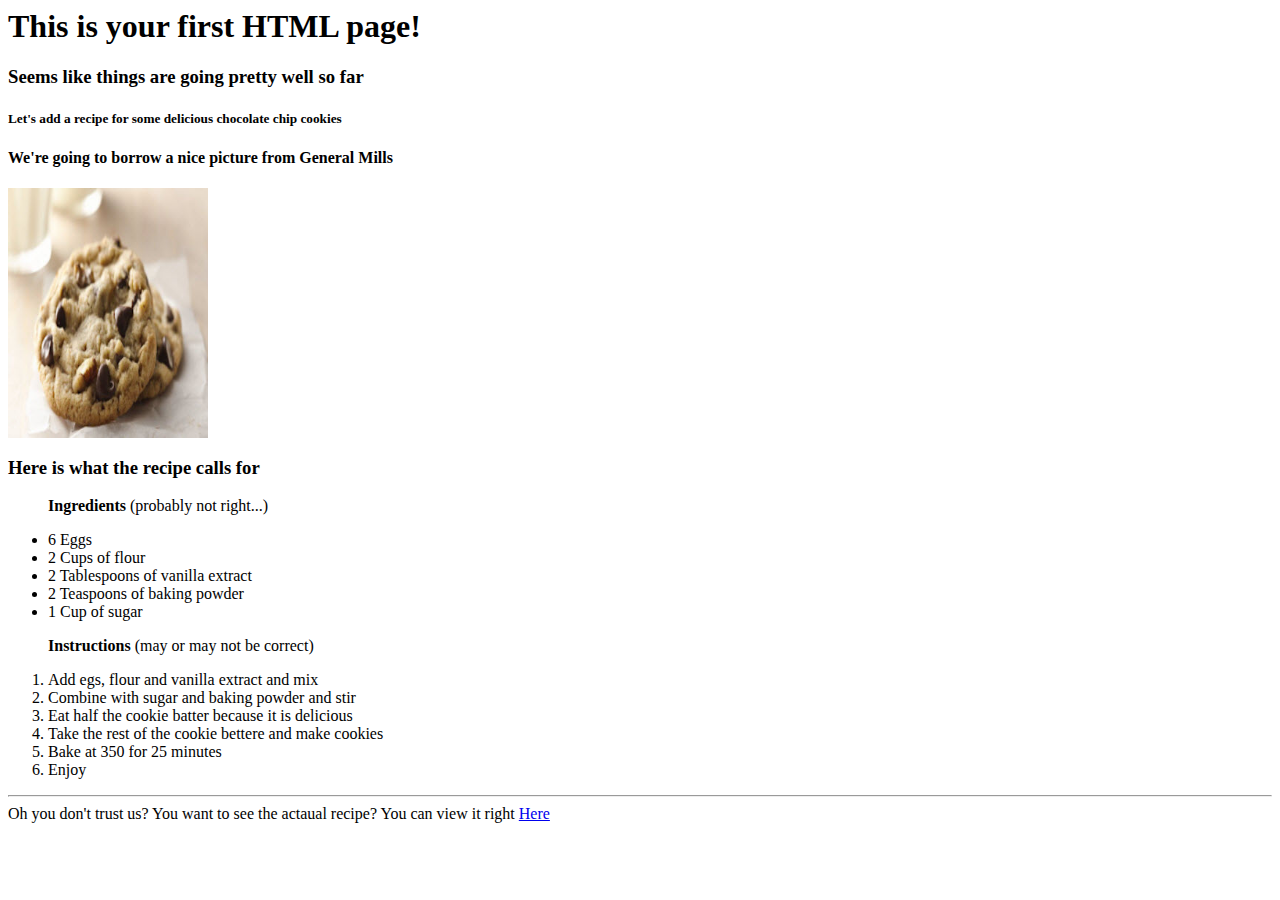
<file: FirstHTML/index.html>
<html lang="en">
<head>
    <meta charset="UTF-8">
    <meta http-equiv="X-UA-Compatible" content="IE=edge">
    <meta name="viewport" content="width=device-width, initial-scale=1.0">
    <title>First HTML</title>
</head>
<body>
    <!-- <header></header> -->
    <main>
        <h1> This is your first HTML page!</h1>
        <h3>Seems like things are going pretty well so far</h3>
        <h5>Let's add a recipe for some delicious chocolate chip cookies</h5>
        <h4>We're going to borrow a nice picture from General Mills</h4>
        <img src="./images/pix.jpg" alt="sample pix" width="200" height="250">
        <h3>Here is what the recipe calls for</h3>

        <ul><p><b>Ingredients</b> (probably not right...)</p>
            <li>6 Eggs</li>
            <li>2 Cups of flour</li>
            <li>2 Tablespoons of vanilla extract</li>
            <li>2 Teaspoons of baking powder</li>
            <li>1 Cup of sugar</li>
        </ul>
        <ol><p><b>Instructions</b> (may or may not be correct)</p>
            <li>Add egs, flour and vanilla extract and mix</li>
            <li>Combine with sugar and baking powder and stir</li>
            <li>Eat half the cookie batter because it is delicious</li>
            <li>Take the rest of the cookie bettere and make cookies</li>
            <li>Bake at 350 for 25 minutes</li>
            <li>Enjoy</li>
        </ol>
    </main>
    
    <footer>
        <hr>
        <span>Oh you don't trust us? You want to see the actaual recipe? You can view it right <a href="#">Here</a></span>
    </footer>
</body>
</html>
</file>
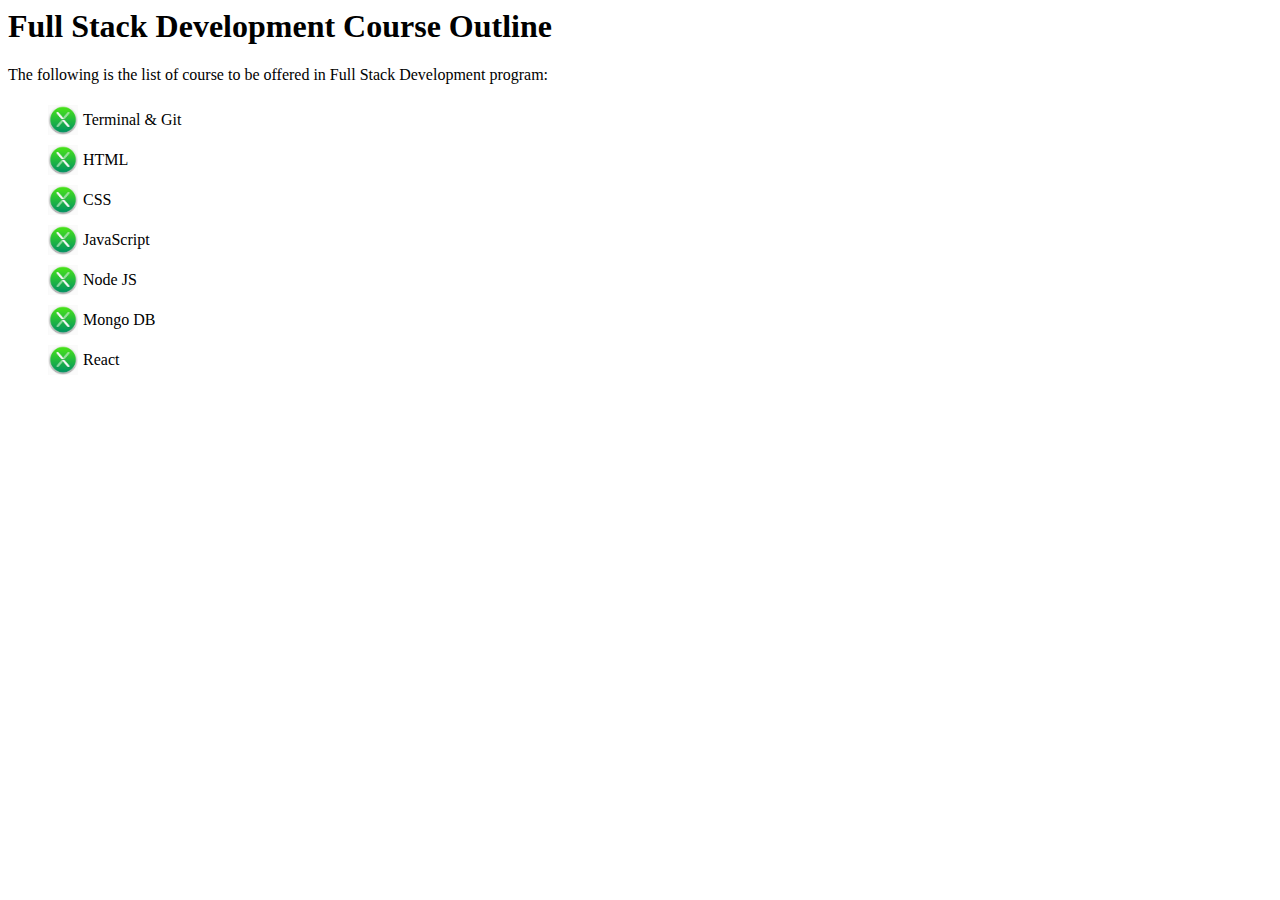
<file: ImagePointers/index.html>
<html lang="en">
<head>
    <meta charset="UTF-8">
    <meta http-equiv="X-UA-Compatible" content="IE=edge">
    <meta name="viewport" content="width=device-width, initial-scale=1.0">
    <title>Image Pointers</title>
    <link rel="stylesheet" type="text/css" href="style.css">
</head>
<body>
    <h1>Full Stack Development Course Outline</h1>
    <p>The following is the list of course to be offered in Full Stack Development program:</p>
    <ul>
        <li>Terminal & Git</li>
        <li>HTML</li>
        <li>CSS</li>
        <li>JavaScript</li>
        <li>Node JS</li>
        <li>Mongo DB</li>
        <li>React</li>
      </ul>
</body>
</html>

<!DOCTYPE html>
<html>
<head>

</head>
</html>
</file>
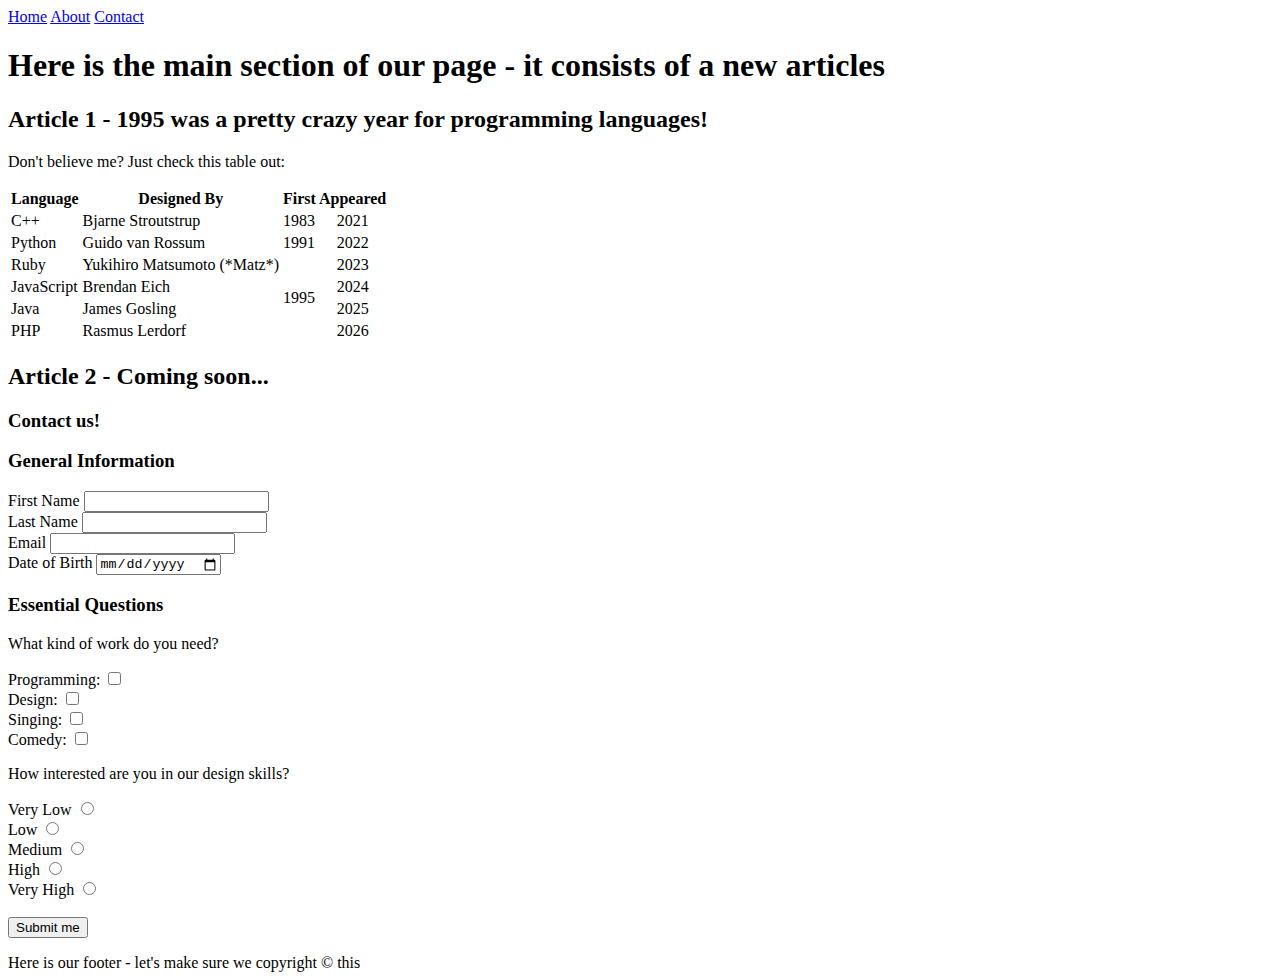
<file: SecondHTML/index.html>
<html lang="en">
<head>
    <meta charset="UTF-8">
    <meta http-equiv="X-UA-Compatible" content="IE=edge">
    <meta name="viewport" content="width=device-width, initial-scale=1.0">
    <title>Second HTML</title>
</head>
<body>
    <header>
        <nav>
            <span>
                <a href="#">Home</a>
                <a href="#">About</a>
                <a href="#">Contact</a>
            </span>
            <!-- Using table to achieve the above:
            <table cellspacing="10">
                <tr>
                    <td><a href="#">Home</a></td>
                    <td><a href="#">About</a></td>
                    <td><a href="#">Contact</a></td>
                </tr>
            </table> -->
        </nav>
    </header>
    <main>
        <h1>Here is the main section of our page  - it consists of a new articles</h1>
        <article>
            <h2>Article 1 - 1995 was a pretty crazy year for programming languages!</h2>
            <p>Don't believe me? Just check this table out:</p>
        </article>
        <table>
            <thead>
                <tr>
                    <th>Language</th>
                    <th>Designed By</th>
                    <th colspan="2">First Appeared</th>
                </tr>
            </thead>
            <tbody>
                <tr>
                    <td>C++</td>
                    <td>Bjarne Stroutstrup</td>
                    <td>1983</td>
                    <td>2021</td>
                </tr>
                <tr>
                    <td>Python</td>
                    <td>Guido van Rossum</td>
                    <td>1991</td>
                    <td>2022</td>
                </tr>
                <tr>
                    <td>Ruby</td>
                    <td>Yukihiro Matsumoto (*Matz*)</td>
                    <td rowspan="4"> 1995</td>
                    <td>2023</td>
                </tr>
                <tr>
                    <td>JavaScript</td>
                    <td>Brendan Eich</td>
                    <td>2024</td>
                </tr>
                <tr>
                    <td>Java</td>
                    <td>James Gosling</td>
                    <td>2025</td>
                </tr>
                <tr>
                    <td>PHP</td>
                    <td>Rasmus Lerdorf</td>
                    <td>2026</td>
                </tr>
            </tbody>
            <!--<tfoot>
            </tfoot> -->
        </table>
        <article>
            <h2>Article 2 - Coming soon...</h2>
            <h3>Contact us!</h3>
            <h3>General Information</h3>
        </article>
        <form>
            <label for="Name">First Name</label>
            <input type="text" name="name"/>
            <br>
            <label for="Name">Last Name</label>
            <input type="text" name="name"/>
            <br>
            <label for="Email">Email</label>
            <input type="email" name="email"/>
            <br>
            <label for="date">Date of Birth</label>
            <input type="date" name="date" placeholder="Date"/>
        </form>

    <h3>Essential Questions</h3>
    <p>What kind of work do you need?</p>
    <form>
        <label for="programming">Programming:</label>
        <input type="checkbox" name="skills" value="programming"><br>
        <label for="design">Design:</label>
        <input type="checkbox" name="skills" value="design"><br>
        <label for="singing">Singing:</label>
        <input type="checkbox" name="skills" value="singing"><br>
        <label for="comedy">Comedy:</label>
        <input type="checkbox" name="skills" value="comedy"><br>
    </form>
    <p>How interested are you in our design skills?</p>
    <form>
        <label for="verylow">Very Low</label>
        <input type="radio" name="skills" value="verylow"><br>
        <label for="low">Low</label>
        <input type="radio" name="skills" value="low"><br>
        <label for="medium">Medium</label>
        <input type="radio" name="skills" value="medium"><br>
        <label for="high">High</label>
        <input type="radio" name="skills" value="high"><br>
        <label for="veryhigh">Very High</label>
        <input type="radio" name="skills" value="veryhigh"><br><br>
        <input type="button" value="Submit me">
    </form>
    </main>
    
    <footer>
        <span>Here is our footer - let's make sure we copyright &copy; this</span>
    
    </footer>
</body>
</html>
</file>
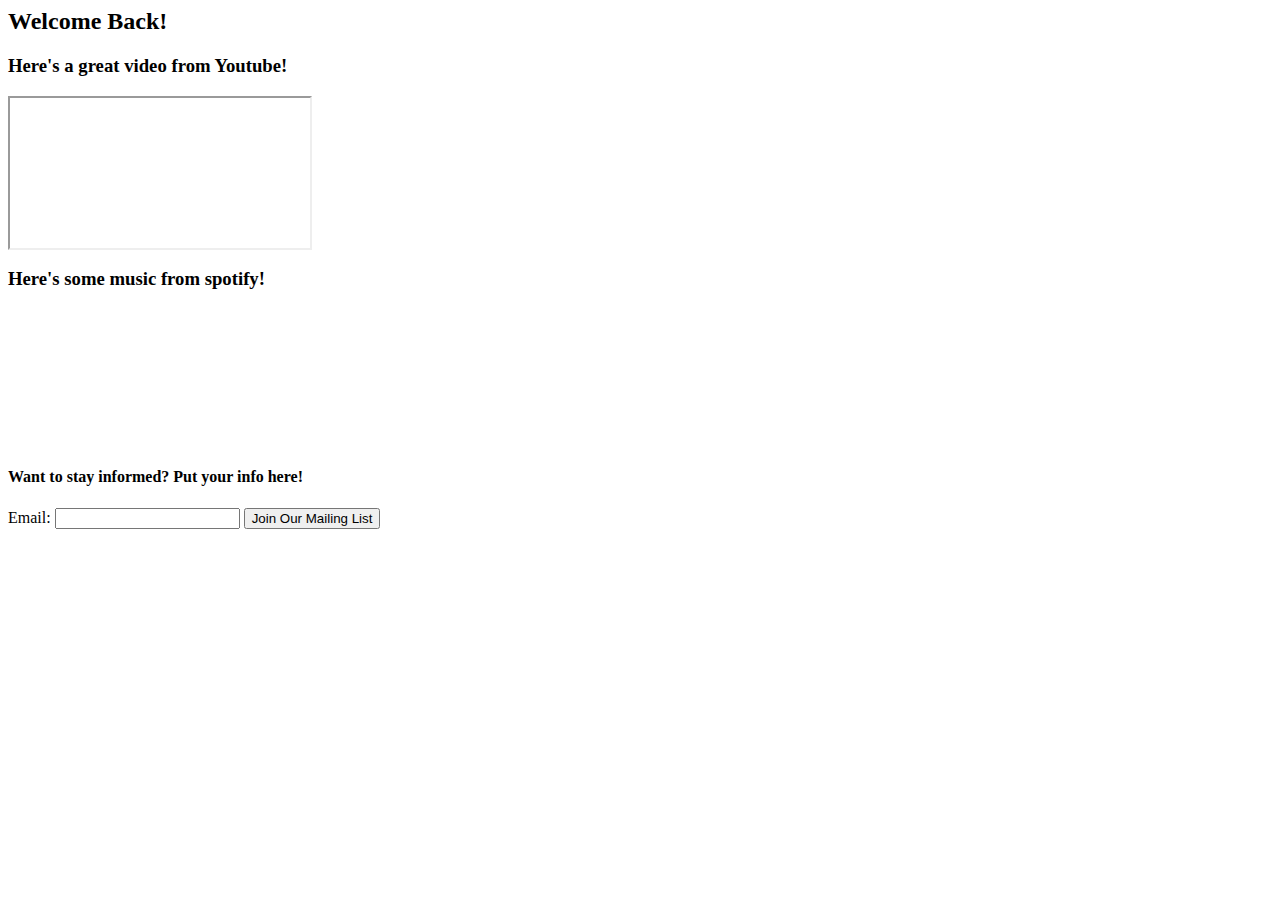
<file: ThirdHTML/index.html>
<html lang="en">
<head>
    <meta charset="UTF-8">
    <meta http-equiv="X-UA-Compatible" content="IE=edge">
    <meta name="viewport" content="width=device-width, initial-scale=1.0">
    <title>Third HTML</title>
</head>
<body>
    <header>
    </header>
    <main>
        <h2>Welcome Back!</h2>
        <h3>Here's a great video from Youtube!</h3>
        <iframe src="https://www.youtube.com/embed/a5PryKc1Ev8" title="Youtube - Never..." allowfullscreen></iframe>
        <h3>Here's some music from spotify!</h3>

        <iframe src="https://open.spotify.com/embed/track/4MhjzqLa696TkrCXRk7bsU" width="400" height="120" frameborder="0" allowtransparency="true" allow="encrypted-media"></iframe>
        <br><br>
        <h4>Want to stay informed? Put your info here!</h4>
        <form>
            <label for="Email">Email:</label>
            <input type="email" name="email"/>
            <input type="button" value="Join Our Mailing List">
        </form>
    </main>
    <footer>
      
    </footer>
</body>
</html>
</file>
<file: ImagePointers/style.css>
li{
    list-style: none;
    padding: 5px 0;
    display: flex;
    align-items: center;
 }
 li::before{
    content: '';
    object-fit: contain;
    background-size: cover;
    background-position: center;
    margin-right: 5px;
    display: inline-block;
    height: 30px;
    width: 30px;
    background-image: url("./images/sixtheen.jpg");
 }
</file>
